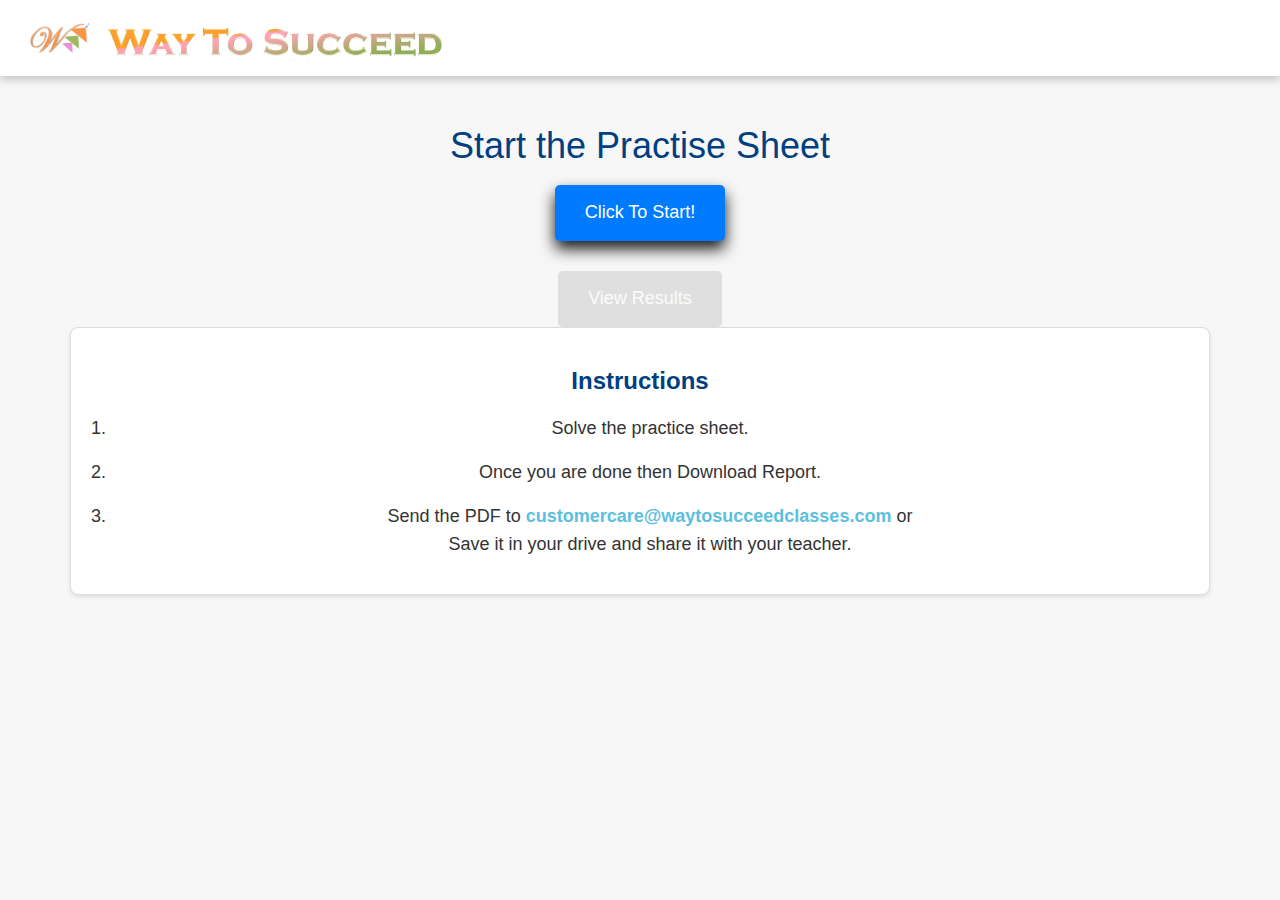
<file: index.html>
<!DOCTYPE html>
<html lang="en">
  <head>
    <meta charset="UTF-8" />
    <meta name="viewport" content="width=device-width, initial-scale=1.0" />
    <title>Topics</title>
    <link rel="icon" type="image/x-icon" href="Logo_last.png">
    <link
      rel="stylesheet"
      href="https://maxcdn.bootstrapcdn.com/bootstrap/3.4.0/css/bootstrap.min.css"
    />
    <script src="https://ajax.googleapis.com/ajax/libs/jquery/3.4.1/jquery.min.js"></script>
    <script src="https://maxcdn.bootstrapcdn.com/bootstrap/3.4.0/js/bootstrap.min.js"></script>
    <link rel="stylesheet" href="styles.css" />
    <style>
      /* Custom styles for a better layout and larger buttons */
      body {
        background-color: #f7f7f7;
        font-family: Arial, sans-serif;
      }


      .container {
        margin-top: 30px;
      }

      h1 {
        /* margin-bottom: 30px; */
        color: #004080; /* Dark Blue */
      }

      #buttonContainer {
        display: flex;
        flex-wrap: wrap;
        justify-content: center;
      }

      .btn-large {
    font-size: 18px;
    padding: 15px 30px;
    margin: 10px;
    border-radius: 5px;
    transition: background-color 0.3s, color 0.3s, transform 0.2s, box-shadow 0.2s;
    background-color: #007bff; /* Blue background */
    color: white;
    border: none;
    box-shadow: 0 8px 15px rgba(0, 0, 0, 0.901); /* Soft shadow for 3D effect */
}

.btn-large:hover {
    background-color: #003366; /* Darker Blue */
    color: white;
    transform: translateY(-4px); /* Lifting effect */
    box-shadow: 0 10px 20px rgba(0, 0, 0, 0.3); /* Stronger shadow on hover */
}

      .btn.disabled-btn {
        background-color: #d3d3d3; /* Light Gray */
        border-color: #d3d3d3;
        color: #a9a9a9; /* Dark Gray */
        cursor: not-allowed;
      }

      .btn-view-results {
        font-size: 18px;
        padding: 15px 30px;
        margin-top: 20px;
        border-radius: 5px;
        transition: background-color 0.3s, color 0.3s;
        background-color: #5bc0de; /* Bootstrap's info color */
        color: white;
        border: none;
      }

      .btn-view-results:hover {
        background-color: #31b0d5; /* Darker Bootstrap info color */
      }

      .btn-view-results:disabled {
        background-color: #d3d3d3;
        color: #a9a9a9;
        cursor: not-allowed;
      }

      .instructions-container {
        /* margin-top: 40px; */
        padding: 20px;
        background-color: #ffffff; /* White background for contrast */
        border: 1px solid #ddd; /* Light border for definition */
        border-radius: 8px; /* Rounded corners for a softer look */
        box-shadow: 0 2px 4px rgba(0, 0, 0, 0.1); /* Subtle shadow for depth */
      }

      .instructions-heading {
        color: #004080; /* Dark Blue */
        margin-bottom: 20px;
        font-size: 24px; /* Larger font size for heading */
        font-weight: bold; /* Bold text for emphasis */
      }

      .instructions-list {
        font-size: 18px;
        line-height: 1.6;
        list-style-type: decimal;
        padding-left: 20px; /* Add space for list markers */
      }

      .instructions-list li {
        margin-bottom: 15px; /* Space between list items */
      }

      .instructions-email {
        color: #5bc0de; /* Bootstrap's info color */
        text-decoration: none;
        font-weight: bold; /* Bold text for email */
      }

      .instructions-email:hover {
        color: #31b0d5; /* Darker Bootstrap info color */
        text-decoration: underline;
      }
    </style>
    <script>
      const uniqueKey = "Pronouns";
      const data = JSON.parse(localStorage.getItem(uniqueKey)) || {};
      console.log(data, "dataindex");

      document.addEventListener("DOMContentLoaded", function () {
        fetch("questions.json")
          .then((response) => response.json())
          .then((data) => {
            populateButtons(data.topics);
            updateViewResultsButton(data.topics);
          })
          .catch((error) =>
            console.error("Error loading the JSON file:", error)
          );
      });

      function populateButtons(topics) {
        const buttonContainer = document.getElementById("buttonContainer");
        buttonContainer.innerHTML = ""; // Clear previous buttons
        console.log(topics, "topics");

        topics.forEach((topic) => {
          const button = document.createElement("button");
          button.className = "btn btn-primary btn-large";
          button.innerText = "Click To Start!";
          button.onclick = () => {
            window.location.href = `questions.html?topic=${encodeURIComponent(
              topic.heading
            )}`;
          };

          // const isCompleted = localStorage.getItem(uniqueKey) && JSON.parse(localStorage.getItem(uniqueKey))[topic.heading + '_completed'];

          // // Check if the topic has been completed and disable the button if necessary
          // if (localStorage.getItem(topic.heading + '_completed')) {

          //   button.classList.add('disabled-btn');
          //   button.disabled = true;
          // }
          const isCompleted =
            localStorage.getItem(uniqueKey) &&
            JSON.parse(localStorage.getItem(uniqueKey))[
              topic.heading + "_completed"
            ];

          if (isCompleted) {
            button.classList.add("disabled-btn");
            button.disabled = true;
          }

          buttonContainer.appendChild(button);
        });
      }

      function updateViewResultsButton(topics) {
        const viewResultsButton = document.getElementById("viewResultsButton");
        const allCompleted = topics.every(topic => {
    const isCompleted = localStorage.getItem(uniqueKey) && JSON.parse(localStorage.getItem(uniqueKey))[topic.heading + '_completed'];
    return isCompleted;
  });

  console.log("all", allCompleted);

  if (allCompleted) {
    viewResultsButton.disabled = false;

  } else {
    viewResultsButton.disabled = true;
  }
      }
    </script>
  </head>
  <body>
    <header class="header">
      <img src="./assests/logo/Logo.png" alt="Logo" class="logo" />
      <img src="./assests/logo/header.png" alt="Header" class="header-image" />
    </header>
    <main class="container">
      <h1 class="text-center">Start the Practise Sheet</h1>
      <div id="buttonContainer" class="text-center"></div>
      <div class="text-center">
        <!-- <button id="viewResultsButton" class="btn btn-view-results" disabled>
        <a href="graph.html" style="color: white; text-decoration: none;">View Results</a>
      </button> -->
        <button id="viewResultsButton" class="btn btn-view-results" disabled>
          <a href="graph.html" style="color: white; text-decoration: none"
            >View Results</a
          >
        </button>

        <div class="instructions-container">
          <h2 class="text-center instructions-heading">Instructions</h2>
          <ol class="instructions-list">
            <li>Solve the practice sheet.</li>
            <li>Once you are done then Download Report.</li>
            <li>
              Send the PDF to
              <a
                href="mailto:customercare@waytosucceedclasses.com"
                class="instructions-email"
                >customercare@waytosucceedclasses.com</a
              >
              or <br>
              Save it in your drive and share it with your teacher.
            </li>
          </ol>
        </div>
      </div>
    </main>
  </body>
</html>
</file>
<file: styles.css>
/* General Styles */
body {
    font-family: Arial, sans-serif;
    background-color: #F5F5F5; /* Light gray for background */
    color: #333;
    margin: 0;
    padding: 0;
    font-size: 20px; /* Increased base font size */
  }
  
  .header {
    /* width: 100%; */
    box-shadow: 0 4px 8px rgba(0, 0, 0, 0.2);
    padding: 5px 30px;
    background-color: white; 
text-align: left;    
  
  }
  
  .logo {
    width: 5%; /* Slightly larger logo */
  }
  img{
    vertical-align: middle;
  }
  
  .header-image {
    width: 30%; 
    height: auto;
    margin-bottom: 10px;
  }
  
  #heading {
    margin-top: 25px;
    /* color: #D6B65B;  */
    font-size: 3rem; /* Larger heading font size */
    font-weight: 600;
  }
  .maindiv{
    /* width: 90%; */
    display: flex;
    gap: 10px;
  }
  .quiz-container {
    margin-top: 40px; /* Increased spacing */
  }
  
  .numdiv {
    font-size: 2.5rem; 
    color: #7A9A5B;
    font-family: Georgia, serif;
  }
  
  .imgdiv img {
    /* margin-top: 30px;  */
  }
  
  #questiondiv {
    padding: 30px; 
    padding-bottom: 0;
    
    background-color: #8FD8D2; 
    border-radius: 10px; /* Slightly more rounded corners */
    box-shadow: 0 2px 5px rgba(0, 0, 0, 0.1);
    font-size: 1.8rem; /* Larger font size for questions */
  }
  #question{
    font-weight: 600;

  }
  
  .menu ul {
    list-style-type: none;
    padding: 0;
  }
  
  .menu li {
    margin-bottom: 20px; /* Increased spacing between options */
    /* font-size: 2rem;  */
    /* color: #D7A2A0; */
    input:hover{
        cursor: pointer;
    }
  }
  
  .btn {
    font-size: 1.7rem; /* Larger font size for buttons */
    background-color: #D5A35F; 
    border-color: #D5A35F; /* Matching border color for buttons */
    color: white;
  }
  
  .btn:hover {
    background-color: #BF6C6C; /* Dark Pastel Red for button hover effect */
    border-color: #BF6C6C; /* Matching border color on hover */
  }
  
  #result {
    margin-top: 20px; /* Increased spacing */
    font-size: 1.8rem; /* Larger font size for results */
    color: #6D8E8F; /* Dark Pastel Teal for result text */
  }
  
  .progress {
    height: 30px; /* Increased height for progress bar */
    margin-top: 20px; /* Increased spacing */
  }
  
  .progress-bar {
    transition: width 0.6s ease;
  }
  
  #picdiv {
     /* margin-top: 40px;  */
     padding-top: 61px; /* Increased padding */
     text-align: center;
     background-image: url(assests/images/background.png);
     color: #333; /* Darker color for text */
     box-shadow: 0 2px 5px rgba(0, 0, 0, 0.1);
     font-size: 1.8rem; /* Larger font size for results and feedback */
     height: 365px;
     width: 715px;
     background-repeat: round;
  }
  
  .smallbtn {
    margin: 10px; /* Increased spacing */
    font-size: 1.5rem; /* Larger font size for small buttons */
    background-color: #FFDE4D; 
    border-color: #6D8E8F; /* Matching border color for small buttons */
    color: black;
  }
  
  .smallbtn:hover {
    background-color:white; 
    border-color: black; 
    color: black
  }
  
  .highlighted-btn {
    background-color: yellow;
    color: black;
    color: #333;
    background-color: #fff;
    border-color: #ccc;
  }
  
  /* CSS for Answered Button */
.answered-btn {
    background-color: #4CAF50; /* Green background for answered button */
    color: white; /* White text color */
}


.next-btn-progress{
  font-size:x-large;
  background-color: #4CAF50; 
  border-color: black; /* Matching border color for buttons */
  color: white;
  font-weight: 700;
}

/* Increase the size of radio buttons */
input[type="radio"] {
  transform: scale(1.5); /* Adjust the scale value as needed */
  margin-right: 10px; /* Add some space between the radio button and the label */
}

/* Adjust the label to align with the larger radio button */
input[type="radio"] + label {
  font-size: 1.2rem; /* Adjust the font size as needed */
}


#options{
  font-size: 2.1rem;
  font-weight: 600;
}

#question{
  font-size: 2.1rem;
}

.modal-dialog {
  max-width: 80%; /* Adjust the percentage as needed */
  width: 80%; /* Ensure the width is applied */
}

.modal-body {
  max-height: 70vh; /* Ensure the content doesn't overflow */
  overflow-y: auto; /* Add a scrollbar for overflowing content */
}
</file>
